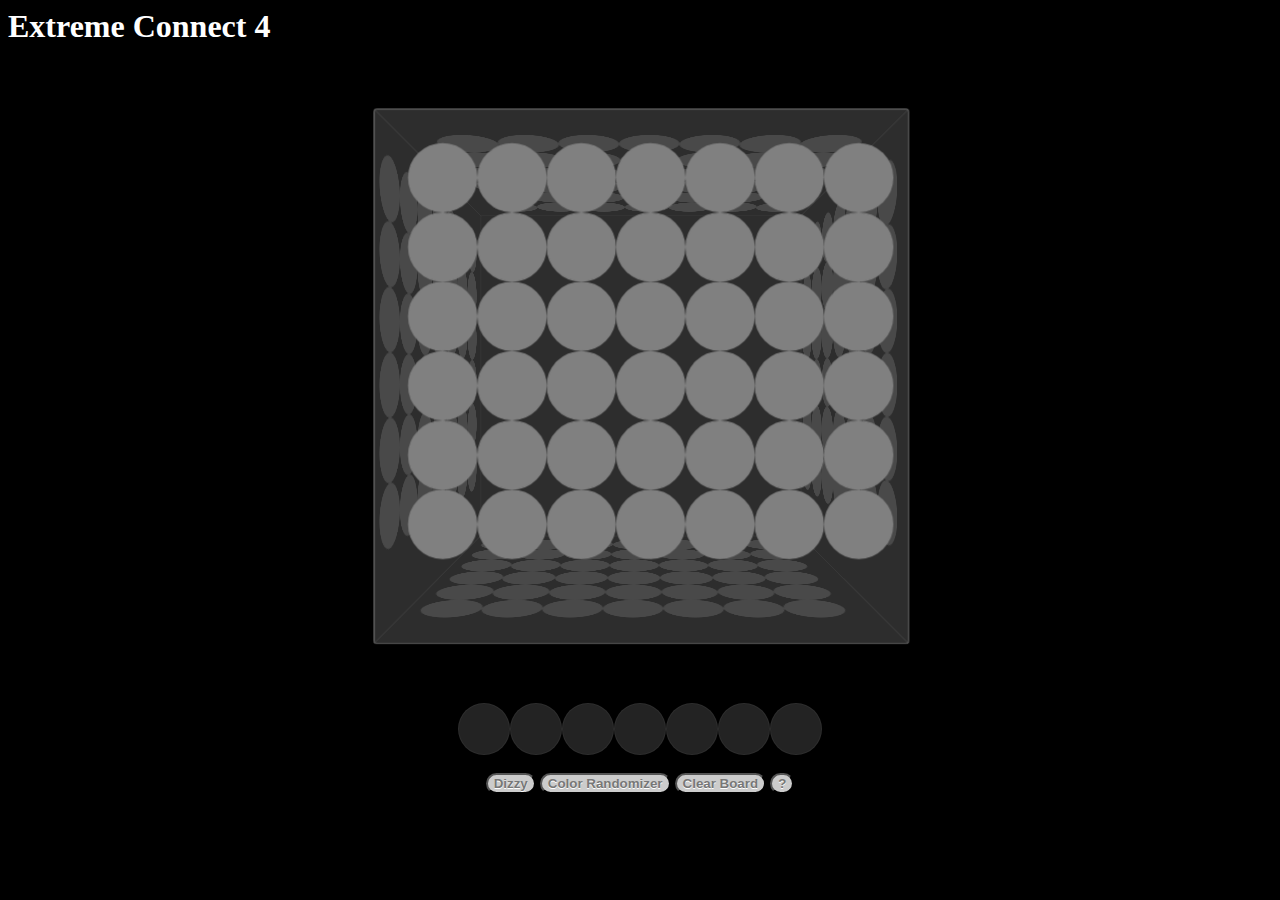
<file: Project1/index.html>
<!DOCTYPE html>
<html>
<head>
    <meta charset="UTF-8" />
    <meta http-equiv="X-UA-Compatible" content="IE=edge,chrome=1" />
    <title>Extreme Connect 4</title>
     <!-- 3d rendering by paul hayes REF: "https://paulrhayes.com/experiments/cube-3d/" -->
    <link rel="stylesheet" href="css/experiment.css" />
    <link rel="stylesheet" href="css/style.css" />
</head>
<body class="experiment">
  <h1> Extreme Connect 4</h1>
  <div class="banner"></div>
  <div class="wrapper">
    <div id="experiment">
    <div id="cube">
      <div class="face two">
        <div class="board">
        </div>
      </div>
        <div class="face one">
          <div class="board"></div>
        </div>
        <div class="face three">
          <div class="board"></div>
        </div>
        <div class="face four">
        </div>
        <div class="face five">
          <div class="board"></div>
        </div>
        <div class="face six">
            <div class="board"></div>
          </div>

    </div>
</div>
<center>
  <br>
  <div class="placementboard"></div>
</center>
    </div>
    <script src="https://ajax.googleapis.com/ajax/libs/jquery/1.9.0/jquery.min.js"></script>
    <script src="js/experiment.js"></script>
    <script src="js/app.js"></script>
<center>
    <button class = "button" id = "DizzyBoardBtn">Dizzy</button>
    <button class = "button" id = "ColorRandomizerBoardBtn">Color Randomizer</button>
    <button class = "button" id = "ClearBoardBtn">Clear Board</button>
    <button class = "button" id = "InstructionsBtn">?</button>
</center>
</body>
</html>
</file>
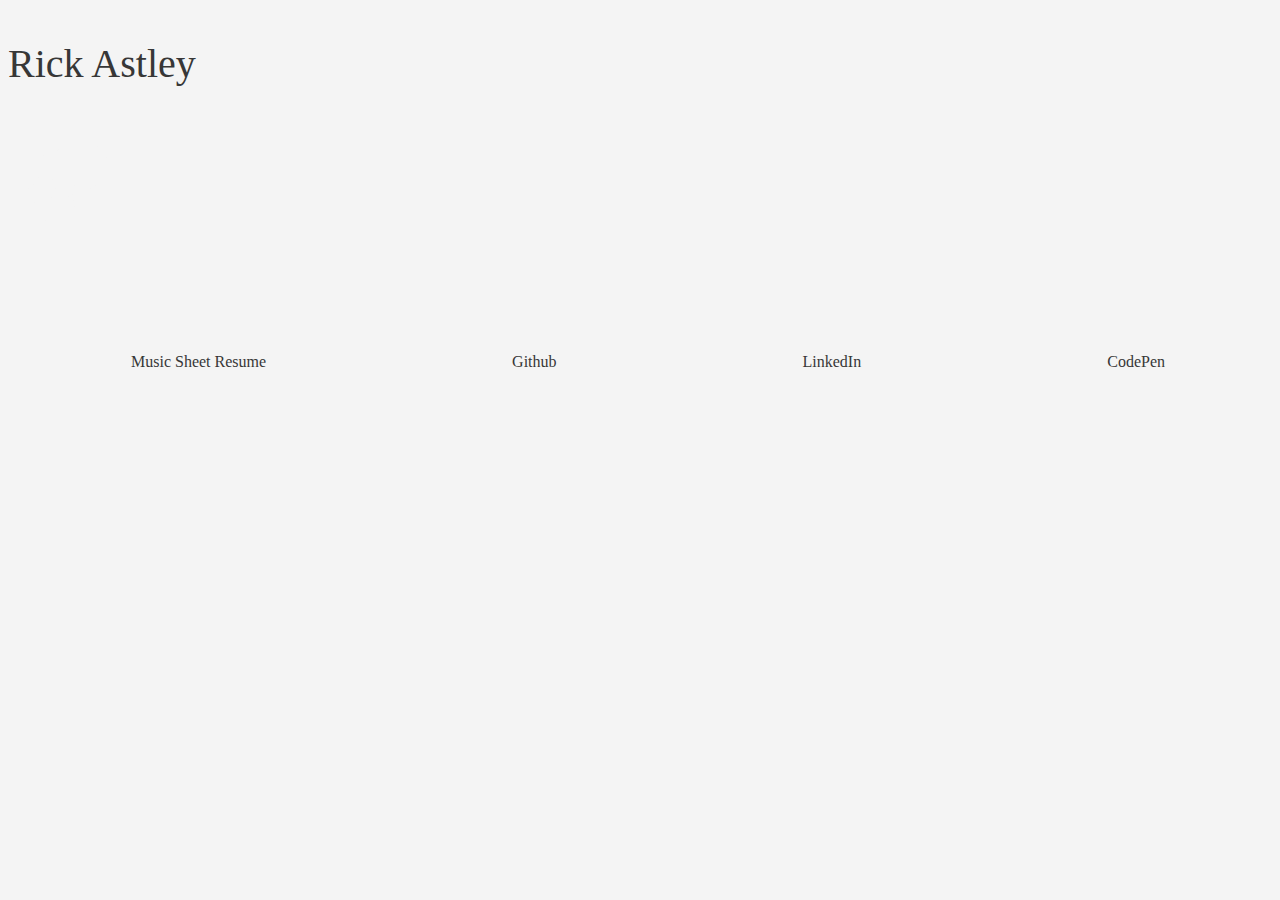
<file: Project2/index.html>
<!DOCTYPE html>
<html>
  <head>
    <meta charset="utf-8">
    <meta name="viewport" content="width=device-width" />
    <title>Rick Astley</title>
    <link rel="stylesheet" href="style.css">
  </head>
  <body>

    <div id="container">
      <p id="name">Rick Astley</p>
      <div id="center-box">

        <svg version="1.1" xmlns="http://www.w3.org/2000/svg" viewBox="-150 -100 800 800" xmlns:xlink="http://www.w3.org/1999/xlink" enable-background="new -150 -100 800 800">
        <g><g>

          <?xml version='1.0' encoding='utf-8'?>
          <!DOCTYPE svg PUBLIC '-//W3C//DTD SVG 1.1//EN' 'http://www.w3.org/Graphics/SVG/1.1/DTD/svg11.dtd'>
          <svg version="1.1" xmlns="http://www.w3.org/2000/svg" viewBox="0 0 512 512" xmlns:xlink="http://www.w3.org/1999/xlink" enable-background="new 0 0 512 512">
            <g>
              <g>
                <path class="lid" fill="#F4F4F4" stroke="#C0B283" stroke-width="4" d="m416.2,165.9c-19.8,0-35.8,16.1-35.8,35.9 0,4.3 0.8,8.5 2.2,12.3l-56.5,35.4-37.6-32.7c2.1-4.6 3.3-9.6 3.3-15 0-19.8-16-35.9-35.8-35.9-19.8,0-35.8,16.1-35.8,35.9 0,5 1,9.7 2.8,14l-39.2,34.2-54.9-34.2c1.8-4.3 2.8-9.1 2.8-14 0-19.8-16-35.9-35.8-35.9-19.8,0-35.8,16.1-35.8,35.9s16,35.9 35.8,35.9c7.1,0 13.8-2.1 19.4-5.7l52,32.3-18.8,16.3c-5.4-3.2-11.6-5.1-18.4-5.1-19.8,0-35.8,16.1-35.8,35.9s16,35.9 35.8,35.9c19.8,0 35.8-16.1 35.8-35.9 0-5.5-1.2-10.7-3.4-15.3l23.4-20.3 36.8,22.9c-1.5,4-2.3,8.3-2.3,12.8 0,19.8 16,35.9 35.8,35.9 19.8,0 35.8-16.1 35.8-35.9 0-5-1-9.7-2.8-14.1l35.2-22 25,21.7c-1.9,4.4-3,9.3-3,14.4 0,19.8 16,35.9 35.8,35.9 19.8,0 35.8-16.1 35.8-35.9s-16-35.9-35.8-35.9c-7.1,0-13.7,2.1-19.3,5.7l-20-17.4 52.6-33c5.9,4.3 13.2,6.9 21,6.9 19.8,0 35.8-16.1 35.8-35.9s-16.3-36-36.1-36zm-320.3,51.2c-8.4,0-15.2-6.8-15.2-15.3 0-8.4 6.8-15.3 15.2-15.3 8.4,0 15.2,6.8 15.2,15.3-1.42109e-14,8.4-6.8,15.3-15.2,15.3zm34.2,109.7c-8.4,0-15.2-6.8-15.2-15.3 0-8.4 6.8-15.3 15.2-15.3 8.4,0 15.2,6.8 15.2,15.3 2.84217e-14,8.4-6.8,15.3-15.2,15.3zm251.8-30.6c8.4,0 15.2,6.8 15.2,15.3 0,8.4-6.8,15.3-15.2,15.3-8.4,0-15.2-6.8-15.2-15.3 0-8.4 6.8-15.3 15.2-15.3zm-125.9-109.7c8.4,0 15.2,6.8 15.2,15.3 0,8.4-6.8,15.3-15.2,15.3-8.4,0-15.2-6.8-15.2-15.3 0-8.4 6.8-15.3 15.2-15.3zm0,140.3c-8.4,0-15.2-6.8-15.2-15.3 0-8.4 6.8-15.3 15.2-15.3 8.4,0 15.2,6.8 15.2,15.3 0,8.4-6.8,15.3-15.2,15.3zm19.4-45.5c-5.6-3.6-12.2-5.7-19.4-5.7-7.7,0-14.8,2.4-20.6,6.5l-33.1-20.6 34.1-29.7c5.6,3.7 12.3,5.9 19.6,5.9 6.8,0 13.2-1.9 18.7-5.3l33,28.7-32.3,20.2zm140.8-64.2c-8.4,0-15.2-6.8-15.2-15.3 0-8.4 6.8-15.3 15.2-15.3 8.4,0 15.2,6.8 15.2,15.3 0,8.4-6.8,15.3-15.2,15.3z"/>
                <path class="lid" fill="#F4F4F4" stroke="#C0B283" stroke-width="4" d="m288.8,11l-3.1,20.9c110.3,14.6 193.5,110.7 193.5,222.5 0,29.3-5.2,58.5-16.6,85.7l18.7,8.4c12.5-29.3 18.7-60.6 19.8-94-0.1-122.3-91.6-227.8-212.3-243.5z"/>
                <path class="lid" fill="#F4F4F4" stroke="#C0B283" stroke-width="4" d="m255.5,480.1c-69.7,0-134.2-32.4-176.9-87.8l-16.6,13.6c46.8,60.6 117.6,95.1 193.5,95.1s146.7-34.5 193.5-96.1l-16.6-12.5c-42.7,56.4-107.2,87.7-176.9,87.7z"/>
                <path class="lid" fill="#F4F4F4" stroke="#C0B283" stroke-width="4" d="M226.4,32.9L223.2,12C102.5,28.8,11,133.2,11,255.5c0,32.4,6.2,63.7,18.7,93l18.7-7.3C37,314,31.8,284.7,31.8,255.5    C31.8,143.7,115,47.6,226.4,32.9z"/>
              </g>
            </g>
          </svg>

      </div>
      <nav>
        <ul>
          <li><a href="piano-rickroll.pdf" target="_blank">Music Sheet Resume</a></li>
          <li><a href="https://github.com/pjf/rickastley" target="_blank">Github</a></li>
          <li> <a href="https://www.linkedin.com/in/rick-astley-36464a1b/" target="_blank">LinkedIn</a></li>
          <li><a href="http://codepen.io/rickastley" target="_blank">CodePen</a></li>
        </ul>
      </nav>

    </div>
  </body>
</html>
</file>
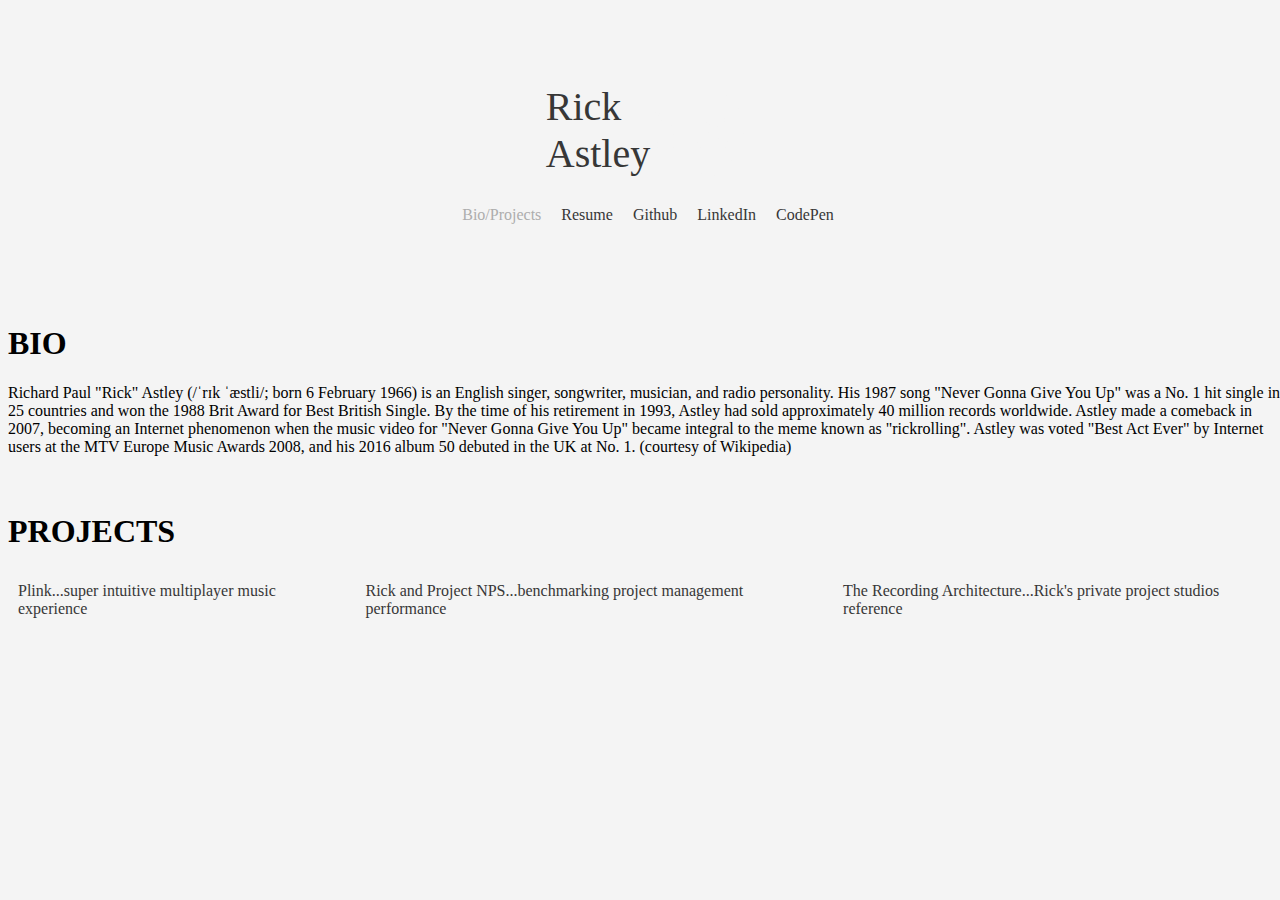
<file: Project2/index2.html>
<!DOCTYPE html>
<html>
  <head>
    <meta charset="utf-8">
    <meta name="viewport" content="width=device-width" />
    <title>Sample Portfolio: Rick Astley</title>
    <link rel="stylesheet" href="style.css">
  </head>
  <body>
    <br/><br/><br/><br/>

      <div class="row-container">
        <div id="name"><a href="https://birenjaspal.github.io/Project2/index.html" target="_blank">
          Rick </a></br><a href="https://birenjaspal.github.io/Project2/index.html" target="_blank">Astley</a>
        </div>


          <?xml version='1.0' encoding='utf-8'?>
          <!DOCTYPE svg PUBLIC '-//W3C//DTD SVG 1.1//EN' 'http://www.w3.org/Graphics/SVG/1.1/DTD/svg11.dtd'>
          <svg version="1.1" xmlns="http://www.w3.org/2000/svg" viewBox="0 0 512 512" xmlns:xlink="http://www.w3.org/1999/xlink" enable-background="new 0 0 512 512" >
            <g>
              <g>


  <path class="lid" fill="#F4F4F4" stroke="#C0B283" stroke-width="4"
        d="
        M 250, 250
        m -150, 0
        a 150,150 0 1,0 300,0
        a 150,150 0 1,0 -300,0
        "
  />
                <path class="lid" fill="#F4F4F4" stroke="#C0B283" stroke-width="4" d="m416.2,165.9c-19.8,0-35.8,16.1-35.8,35.9 0,4.3 0.8,8.5 2.2,12.3l-56.5,35.4-37.6-32.7c2.1-4.6 3.3-9.6 3.3-15 0-19.8-16-35.9-35.8-35.9-19.8,0-35.8,16.1-35.8,35.9 0,5 1,9.7 2.8,14l-39.2,34.2-54.9-34.2c1.8-4.3 2.8-9.1 2.8-14 0-19.8-16-35.9-35.8-35.9-19.8,0-35.8,16.1-35.8,35.9s16,35.9 35.8,35.9c7.1,0 13.8-2.1 19.4-5.7l52,32.3-18.8,16.3c-5.4-3.2-11.6-5.1-18.4-5.1-19.8,0-35.8,16.1-35.8,35.9s16,35.9 35.8,35.9c19.8,0 35.8-16.1 35.8-35.9 0-5.5-1.2-10.7-3.4-15.3l23.4-20.3 36.8,22.9c-1.5,4-2.3,8.3-2.3,12.8 0,19.8 16,35.9 35.8,35.9 19.8,0 35.8-16.1 35.8-35.9 0-5-1-9.7-2.8-14.1l35.2-22 25,21.7c-1.9,4.4-3,9.3-3,14.4 0,19.8 16,35.9 35.8,35.9 19.8,0 35.8-16.1 35.8-35.9s-16-35.9-35.8-35.9c-7.1,0-13.7,2.1-19.3,5.7l-20-17.4 52.6-33c5.9,4.3 13.2,6.9 21,6.9 19.8,0 35.8-16.1 35.8-35.9s-16.3-36-36.1-36zm-320.3,51.2c-8.4,0-15.2-6.8-15.2-15.3 0-8.4 6.8-15.3 15.2-15.3 8.4,0 15.2,6.8 15.2,15.3-1.42109e-14,8.4-6.8,15.3-15.2,15.3zm34.2,109.7c-8.4,0-15.2-6.8-15.2-15.3 0-8.4 6.8-15.3 15.2-15.3 8.4,0 15.2,6.8 15.2,15.3 2.84217e-14,8.4-6.8,15.3-15.2,15.3zm251.8-30.6c8.4,0 15.2,6.8 15.2,15.3 0,8.4-6.8,15.3-15.2,15.3-8.4,0-15.2-6.8-15.2-15.3 0-8.4 6.8-15.3 15.2-15.3zm-125.9-109.7c8.4,0 15.2,6.8 15.2,15.3 0,8.4-6.8,15.3-15.2,15.3-8.4,0-15.2-6.8-15.2-15.3 0-8.4 6.8-15.3 15.2-15.3zm0,140.3c-8.4,0-15.2-6.8-15.2-15.3 0-8.4 6.8-15.3 15.2-15.3 8.4,0 15.2,6.8 15.2,15.3 0,8.4-6.8,15.3-15.2,15.3zm19.4-45.5c-5.6-3.6-12.2-5.7-19.4-5.7-7.7,0-14.8,2.4-20.6,6.5l-33.1-20.6 34.1-29.7c5.6,3.7 12.3,5.9 19.6,5.9 6.8,0 13.2-1.9 18.7-5.3l33,28.7-32.3,20.2zm140.8-64.2c-8.4,0-15.2-6.8-15.2-15.3 0-8.4 6.8-15.3 15.2-15.3 8.4,0 15.2,6.8 15.2,15.3 0,8.4-6.8,15.3-15.2,15.3z"/>
                <path class="lid" fill="#F4F4F4" stroke="#C0B283" stroke-width="4" d="m288.8,11l-3.1,20.9c110.3,14.6 193.5,110.7 193.5,222.5 0,29.3-5.2,58.5-16.6,85.7l18.7,8.4c12.5-29.3 18.7-60.6 19.8-94-0.1-122.3-91.6-227.8-212.3-243.5z"/>
                <path class="lid" fill="#F4F4F4" stroke="#C0B283" stroke-width="4" d="m255.5,480.1c-69.7,0-134.2-32.4-176.9-87.8l-16.6,13.6c46.8,60.6 117.6,95.1 193.5,95.1s146.7-34.5 193.5-96.1l-16.6-12.5c-42.7,56.4-107.2,87.7-176.9,87.7z"/>
                <path class="lid" fill="#F4F4F4" stroke="#C0B283" stroke-width="4" d="M226.4,32.9L223.2,12C102.5,28.8,11,133.2,11,255.5c0,32.4,6.2,63.7,18.7,93l18.7-7.3C37,314,31.8,284.7,31.8,255.5    C31.8,143.7,115,47.6,226.4,32.9z"/>
              </g>
            </g>
          </svg>

    </div>
    <div class="row-container">

      <!-- <nav> -->
        <nav>
        <ul>
          <li style="color:#ADADAD; cursor: auto;">Bio/Projects</li>
          <li><a href="piano-rickroll.pdf" target="_blank">Resume</a></li>
          <li><a href="https://github.com/pjf/rickastley" target="_blank">Github</a></li>
          <li> <a href="https://www.linkedin.com/in/rick-astley-36464a1b/" target="_blank">LinkedIn</a></li>
          <li><a href="http://codepen.io/rickastley" target="_blank">CodePen</a></li>
        </ul>
      </nav>

          </div>

</br>
</br>
</br>
<h1>BIO</h1>
Richard Paul "Rick" Astley (/ˈrɪk ˈæstli/; born 6 February 1966) is an English singer, songwriter, musician, and radio personality. His 1987 song "Never Gonna Give You Up" was a No. 1 hit single in 25 countries and won the 1988 Brit Award for Best British Single. By the time of his retirement in 1993, Astley had sold approximately 40 million records worldwide.

Astley made a comeback in 2007, becoming an Internet phenomenon when the music video for "Never Gonna Give You Up" became integral to the meme known as "rickrolling". Astley was voted "Best Act Ever" by Internet users at the MTV Europe Music Awards 2008, and his 2016 album 50 debuted in the UK at No. 1. (courtesy of Wikipedia)
</br>
</br>
</br>
<h1> PROJECTS </h1>
<ul>
  <li><a href="http://rickastley.dinahmoelabs.com/plink" target="_blank">Plink...super intuitive multiplayer music experience</a></li>
    <li><a href="http://www.pmoadvisory.com/blog/pmo-project-management-equivalent-rick-astley-never-gonna-give-free-webinar/" target="_blank">Rick and Project NPS...benchmarking project management performance</a></li>
    <li><a href="https://books.google.com/books?id=VJHaDQAAQBAJ&pg=PT25&lpg=PT25&dq=rick+astley+projects&source=bl&ots=hYGVRoePCS&sig=4LvqncEMM9FirSA57CtYlqhPwtE&hl=en&sa=X&ved=0ahUKEwjhnL3ltaLUAhUEw4MKHe4ID_I4ChDoAQguMAI#v=onepage&q=rick%20astley%20projects&f=false" target="_blank">The Recording Architecture...Rick's private project studios reference</a></li>
  </body>
</html>
</file>
<file: Project1/css/experiment.css>
#experiment {
  -webkit-perspective: 800px;
  -webkit-perspective-origin: 50% 200px;
  -moz-perspective: 800px;
  -moz-perspective-origin: 50% 200px;
  perspective: 800px;
  perspective-origin: 50% 200px;
}

#cube {
  position: relative;
  margin: 100px auto;
  height: 400px;
  width: 400px;
  -webkit-transition: -webkit-transform 2s linear;
  -webkit-transform-style: preserve-3d;
  -moz-transition: -moz-transform 2s linear;
  -moz-transform-style: preserve-3d;
  transition: transform 2s linear;
  transform-style: preserve-3d;
}

.face {
  position: absolute;
  height: 360px;
  width: 360px;
  padding: 20px;
  background-color: rgba(50, 50, 50, 0.7);
  font-size: 27px;
  line-height: 1em;
  color: #fff;
  border: 1px solid #555;
  border-radius: 3px;
}

#cube .one  {
  -webkit-transform: rotateX(90deg) translateZ(200px);
  -moz-transform: rotateX(90deg) translateZ(200px);
  transform: rotateX(90deg) translateZ(200px);
}

#cube .two {
  -webkit-transform: translateZ(200px);
  -moz-transform: translateZ(200px);
  transform: translateZ(200px);
}

#cube .three {
  -webkit-transform: rotateY(90deg) translateZ(200px);
  -moz-transform: rotateY(90deg) translateZ(200px);
  transform: rotateY(90deg) translateZ(200px);
}

#cube .four {
  -webkit-transform: rotateY(180deg) translateZ(200px);
  -moz-transform: rotateY(180deg) translateZ(200px);
  transform: rotateY(180deg) translateZ(200px);
}

#cube .five {
  -webkit-transform: rotateY(-90deg) translateZ(200px);
  -moz-transform: rotateY(-90deg) translateZ(200px);
  transform: rotateY(-90deg) translateZ(200px);
}

#cube .six {
  -webkit-transform: rotateX(-90deg) rotate(180deg) translateZ(200px);
  -moz-transform: rotateX(-90deg) rotate(180deg) translateZ(200px);
  transform: rotateX(-90deg) rotate(180deg) translateZ(200px);
}
</file>
<file: Project1/css/style.css>
body {
  background-color: black;
}

h1 {
  color: white;
  padding: 0px;
  margin: 0px;
  font-family: papyrus;
}

.banner {
  padding: 10px; height: 10px;
  border: 1px solid "clear";
  background-color: black;
  margin: auto 0;
}

.placementboard {
  padding: 10px; height: 60px;
  border: 1px solid "clear";
  background-color: black;
  margin: auto 0;
}

.board {
  padding: 5px;
  height: 360px;
  width: 400px;
  border: 1px solid "clear";
}

.placement {
  /*overflow: hidden;*/
  /*line-height: 250px;*/
  /*padding: 0px;*/
  /*margin: 0px;*/
  /*vertical-align: middle;
  text-align: center;*/
  display: inline-block;
  background-color: rgba(50, 50, 50, 0.7);
  height: 50px;
  width: 50px;
  border: 1px solid rgba(50, 50, 50, 0.7);
  border-radius: 50%;
}

.square {
  overflow: hidden;
  line-height: 250px;
  padding: 0px;
  margin: 0px auto;
  font-size: 5px;
  vertical-align: middle;
  text-align: center;
  color: black;
  display: inline-block;
  background-color: grey;
  height: 50px;
  width: 50px;
  border: 1px solid grey;
  border-radius: 50%;
}

.button{
		background: #CCCCCC;
		border-radius: 20px;
		display: inline-block;
		font-family: arial;
		font-weight: bold;
		color:#777777;
		text-decoration: none;
		text-shadow:0px .5px 0px #ffffff;
		margin:0px auto;
	}

	.button:hover{
		box-shadow: 0px 2px 1px white inset, 0px -2px 20px white, 0px 2px 5px rgba(0, 0, 0, 0.1), 0px 8px 10px rgba(0, 0, 0, 0.1);
	}

.button:focus {
  outline:0;
}
</file>
<file: Project2/style.css>
.row-container {

  height: 100%;
  width: 100%;
  background-color: #F4F4F4;
  display: flex;

/*useful reference: http://www.sketchingwithcss.com/samplechapter/cheatsheet.html*/
  display: -webkit-flex;
   display: flex;
   -webkit-flex-direction: row;
   flex-direction: row;
   -webkit-align-items: center;
   align-items: center;
   -webkit-justify-content: center;
   justify-content: center;
}
/** {
  border: 1px solid red;
}*/
body {
    background-color: #F4F4F4;
    align-items: center;
    width: 100%
}

#name {
  font-size: 40px;
  font-style: normal;
  color: #373737;
}

#center-box{
  height: 200px;
  width: 400px;
  position: relative;
}

@keyframes dash {
  to {
    stroke-dashoffset: 0;
  }
}

@-webkit-keyframes dash {
  to {
    stroke-dashoffset: 0;
  }
}

@-moz-keyframes dash {
  to {
    stroke-dashoffset: 0;
  }
}

@-o-keyframes dash {
  to {
    stroke-dashoffset: 0;
  }
}

.animated {
    margin: 0 auto;
        -webkit-animation-duration: 10s;
        animation-duration: 10s;
        -webkit-animation-fill-mode: both;
        animation-fill-mode: both;

     }

     @-webkit-keyframes bounceInRight {
       margin: 0 auto;
        0% {
           opacity: 0;
           -webkit-transform: translateX(0px);
        }
        60% {
           opacity: 1;
           -webkit-transform: translateX(0px);
        }
        80% {
           -webkit-transform: translateX(0px);
        }
        100% {
           -webkit-transform: translateX(0px);
        }
     }

     @keyframes bounceInRight {


        0% {
           opacity: 0;
           transform: translateX(1000px);
        }
        60% {
           opacity: 1;
           transform: translateX(-15px);
        }
        80% {
           transform: translateX(0px);
        }
        100% {
           transform: translateX(0px);
        }
     }

     .bounceInRight {
       margin: 0 auto;
        -webkit-animation-name: bounceInRight;
        animation-name: bounceInRight;
        display: flex;
          align-items: center;
     }


.lid {
  stroke-dasharray: 3936.615234375;
  stroke-dashoffset: 3936.615234375;
  animation: dash 10s linear forwards;
  height: 100%;
}

/*nav{
width: 100%;
	float: left;
	margin: 0 0 1em 0;
	padding: 0;
}*/

ul{
  display: flex;
  flex-direction: row;
  justify-content: space-around;
  align-items: center;
  padding: 0px;
}

li {
  color: #373737;
  list-style-type: none;
  padding: 10px;
    align-items: center;
}

li:hover {
  color: #ADADAD;
  cursor: pointer;
}

a{
  text-decoration: none;
  color: #373737;
}

a:hover {
  color: #ADADAD;
}


i {
  color: #373737;
}

i:hover {
  color: #ADADAD;
}

svg {
  max-height: 215px;
  width: 100px;
  margin: 0;
}
</file>
